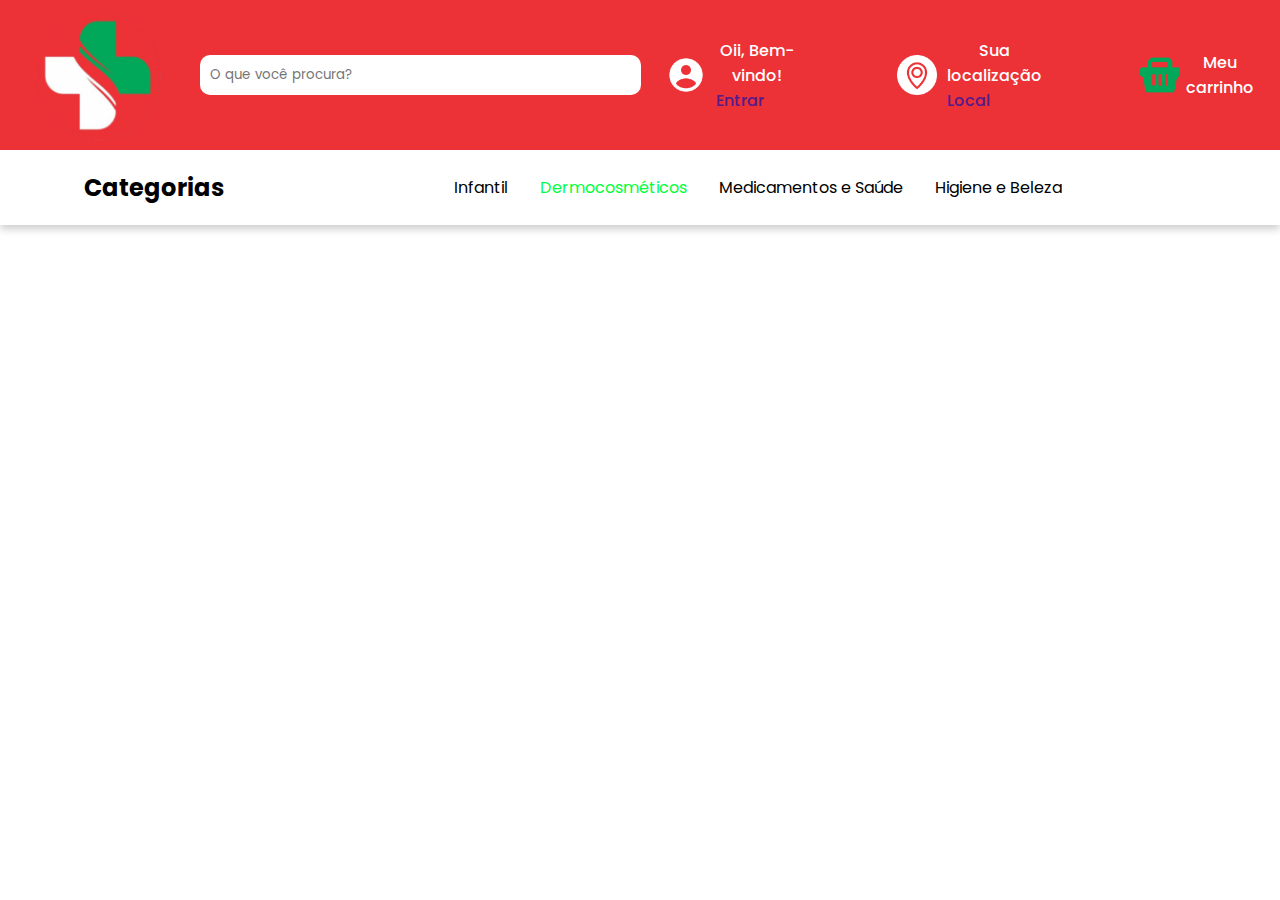
<file: dermocosmeticos/dermocosmeticos.html>
<!DOCTYPE html>
<html lang="pt-br">
  <head>
    <meta charset="UTF-8" />
    <meta name="viewport" content="width=device-width, initial-scale=1.0" />
    <link
      rel="stylesheet"
      href="https://cdnjs.cloudflare.com/ajax/libs/font-awesome/6.6.0/css/all.min.css"
      integrity="sha512-Kc323vGBEqzTmouAECnVceyQqyqdsSiqLQISBL29aUW4U/M7pSPA/gEUZQqv1cwx4OnYxTxve5UMg5GT6L4JJg=="
      crossorigin="anonymous"
      referrerpolicy="no-referrer"
    />
    <link rel="stylesheet" href="dermocosmeticos.css" />
    <title>Farmácia do trabalhador BH</title>
  </head>
  <body>
    <header>
      <div class="header-conteiner">
        <img src="../dermocosmeticos/img-dermos/logo.png" alt="" class="logotipo" />

        <div class="procurar">
          <input type="text" placeholder="O que você procura?" />
          <i class="fa-solid fa-magnifying-glass" style="color: #464646cc"></i>
        </div>

        <div class="header-outros">
          <div id="login" class="outros">
            <a href="">
              <img
                src="./img-dermos/icone-perfil.png"
                alt="imagem de login"
              />
              <div>
                <p>Oii, Bem-vindo!</p>
                <a href="">Entrar</a>
              </div>
            </a>
          </div>

          <div id="local" class="outros">
            <a href="">
              <img
                src="./img-dermos/icone-localizacao.png"
                alt="imagem de localização"
              />
              <div>
                <p>Sua localização</p>
                <a href="">Local</a>
              </div>
            </a>
          </div>

          <div id="cesta" class="outros">
            <a href="">
              <img
                src="./img-dermos/icone-cestinha.png"
                alt="imagem de uma cesta"
              />
              <p>Meu carrinho</p>
            </a>
          </div>
        </div>
      </div>
    </header>
    <section id="navegacao">
      <div class="navegacao-conteiner">
        <h2>Categorias</h2>
        <nav>
          <ul>
            <li>
              <a href="../index.html">
                <i class="fa-solid fa-house"></i>
              </a>
            </li>

            <li>
              <a href="../infantil/infantil.html"> Infantil </a>
            </li>

            <li>
              <a href="">
                <span class="cor-dermocosmeticos">
                    Dermocosméticos
                </span> 
             </a>
            </li>

            <li>
              <a href="../medicamentos/medicamentos.html"> 
                    Medicamentos e Saúde 
            </a>
            </li>

            <li>
              <a href="../higiene/higiene.html">
                Higiene e Beleza 
            </a>
            </li>
          </ul>
        </nav>
      </div>
    </section>
  </body>
</html>
</file>
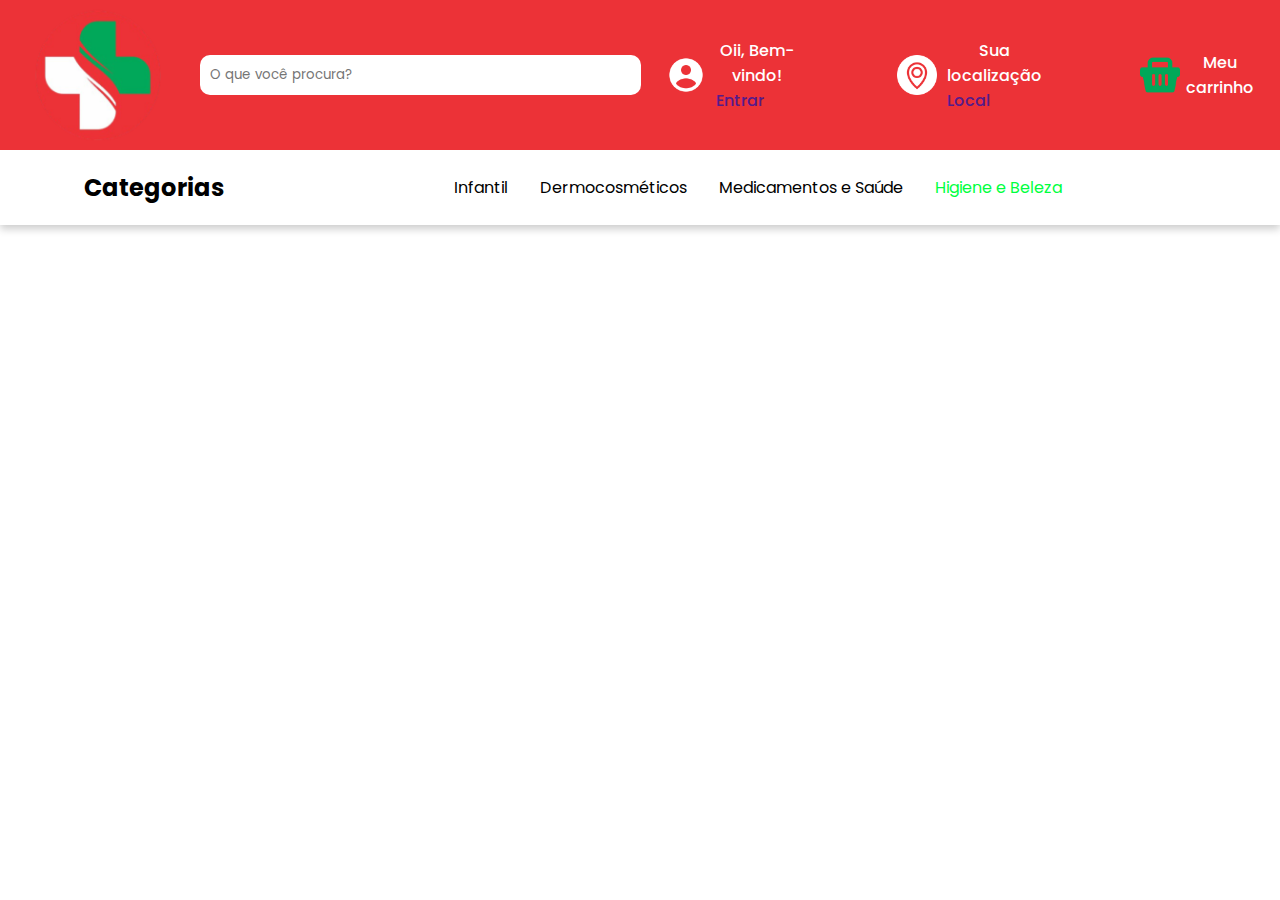
<file: higiene/higiene.html>
<!DOCTYPE html>
<html lang="pt-br">
  <head>
    <meta charset="UTF-8" />
    <meta name="viewport" content="width=device-width, initial-scale=1.0" />
    <link
      rel="stylesheet"
      href="https://cdnjs.cloudflare.com/ajax/libs/font-awesome/6.6.0/css/all.min.css"
      integrity="sha512-Kc323vGBEqzTmouAECnVceyQqyqdsSiqLQISBL29aUW4U/M7pSPA/gEUZQqv1cwx4OnYxTxve5UMg5GT6L4JJg=="
      crossorigin="anonymous"
      referrerpolicy="no-referrer"
    />
    <link rel="stylesheet" href="higiene.css" />
    <title>Farmácia do trabalhador BH</title>
  </head>
  <body>
    <header>
      <div class="header-conteiner">
        <img src="./img-higiene/logo.png" alt="" class="logotipo" />

        <div class="procurar">
          <input type="text" placeholder="O que você procura?" />
          <i class="fa-solid fa-magnifying-glass" style="color: #464646cc"></i>
        </div>

        <div class="header-outros">
          <div id="login" class="outros">
            <a href="">
              <img
                src="./img-higiene/icone-perfil.png"
                alt="imagem de login"
              />
              <div>
                <p>Oii, Bem-vindo!</p>
                <a href="">Entrar</a>
              </div>
            </a>
          </div>

          <div id="local" class="outros">
            <a href="">
              <img
                src="./img-higiene/icone-localizacao.png"
                alt="imagem de localização"
              />
              <div>
                <p>Sua localização</p>
                <a href="">Local</a>
              </div>
            </a>
          </div>

          <div id="cesta" class="outros">
            <a href="">
              <img
                src="./img-higiene/icone-cestinha.png"
                alt="imagem de uma cesta"
              />
              <p>Meu carrinho</p>
            </a>
          </div>
        </div>
      </div>
    </header>
    <section id="navegacao">
      <div class="navegacao-conteiner">
        <h2>Categorias</h2>
        <nav>
          <ul>
            <li>
              <a href="../index.html">
                <i class="fa-solid fa-house"></i>
              </a>
            </li>

            <li>
              <a href="../infantil/infantil.html"> Infantil </a>
            </li>

            <li>
              <a href="../dermocosmeticos/dermocosmeticos.html">
                 Dermocosméticos
                 </a>
            </li>

            <li>
              <a href="../medicamentos/medicamentos.html"> Medicamentos e Saúde </a>
            </li>

            <li>
              <a href=""> <span class="cor-higiene">Higiene e Beleza</span> </a>
            </li>
          </ul>
        </nav>
      </div>
    </section>
  </body>
</html>
</file>
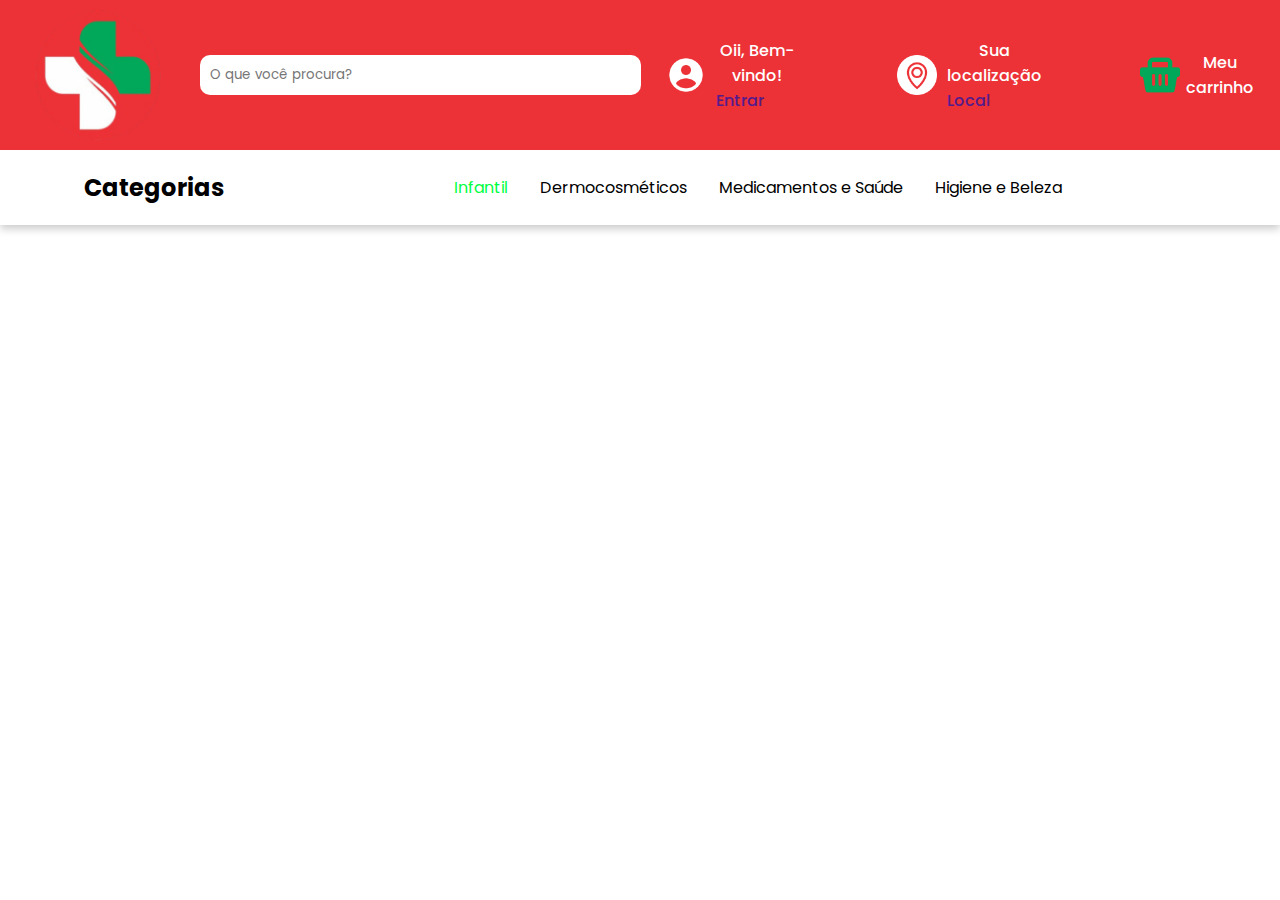
<file: infantil/infantil.html>
<!DOCTYPE html>
<html lang="pt-br">
<head>
    <meta charset="UTF-8">
    <meta name="viewport" content="width=device-width, initial-scale=1.0">
    <link rel="stylesheet" href="https://cdnjs.cloudflare.com/ajax/libs/font-awesome/6.6.0/css/all.min.css" integrity="sha512-Kc323vGBEqzTmouAECnVceyQqyqdsSiqLQISBL29aUW4U/M7pSPA/gEUZQqv1cwx4OnYxTxve5UMg5GT6L4JJg==" crossorigin="anonymous" referrerpolicy="no-referrer" />
    <link rel="stylesheet" href="infantil.css">
    <title>Farmácia do trabalhador BH</title>
</head>
<body>
    <header>

        <div class="header-conteiner">

            <img src="./img-infantil/logo.png" alt="" class="logotipo">

            <div class="procurar">
                <input type="text" placeholder="O que você procura?">   
                <i class="fa-solid fa-magnifying-glass" style="color: #464646cc;"></i>          
            </div>
           
          <div class="header-outros">

            <div id="login" class="outros">
                <a href="">
                    <img src="./img-infantil/icone-perfil.png" alt="imagem de login">
                    <div>
                        <p>Oii, Bem-vindo!</p>
                        <a href="">Entrar</a>
                    </div>

                </a>
            </div>

            <div id="local" class="outros">
                <a href="">
                    <img src="./img-infantil/icone-localizacao.png" alt="imagem de localização">
                    <div>
                        <p>Sua localização</p>
                        <a href="">Local</a>
                    </div>
                </a>

            </div>

            <div id="cesta" class="outros">
                <a href="">
                    <img src="./img-infantil/icone-cestinha.png" alt="imagem de uma cesta">
                    <p>Meu carrinho</p>
                </a>
            </div>

          </div>

        </div>

    </header>
    <section id="navegacao">
        <div class="navegacao-conteiner">
            <h2>
                Categorias
            </h2>
            <nav>
                <ul>

                    <li>
                        <a href="../index.html">
                            <i class="fa-solid fa-house"></i>
                        </a>
                    </li>

                    <li>
                        <a href="./infantil/infantil.html">
                          <span class="cor-infantil">Infantil</span>  
                        </a>
                    </li>

                    <li>
                        <a href="../dermocosmeticos/dermocosmeticos.html">
                            Dermocosméticos
                        </a>
                    </li>

                    <li>
                        <a href="../medicamentos/medicamentos.html">
                            Medicamentos e Saúde
                        </a>
                    </li>

                    <li>
                        <a href="../higiene/higiene.html">
                            Higiene e Beleza
                        </a>
                    </li>

                </ul>
            </nav>
        </div>
    </section>
</body>
</html>
</file>
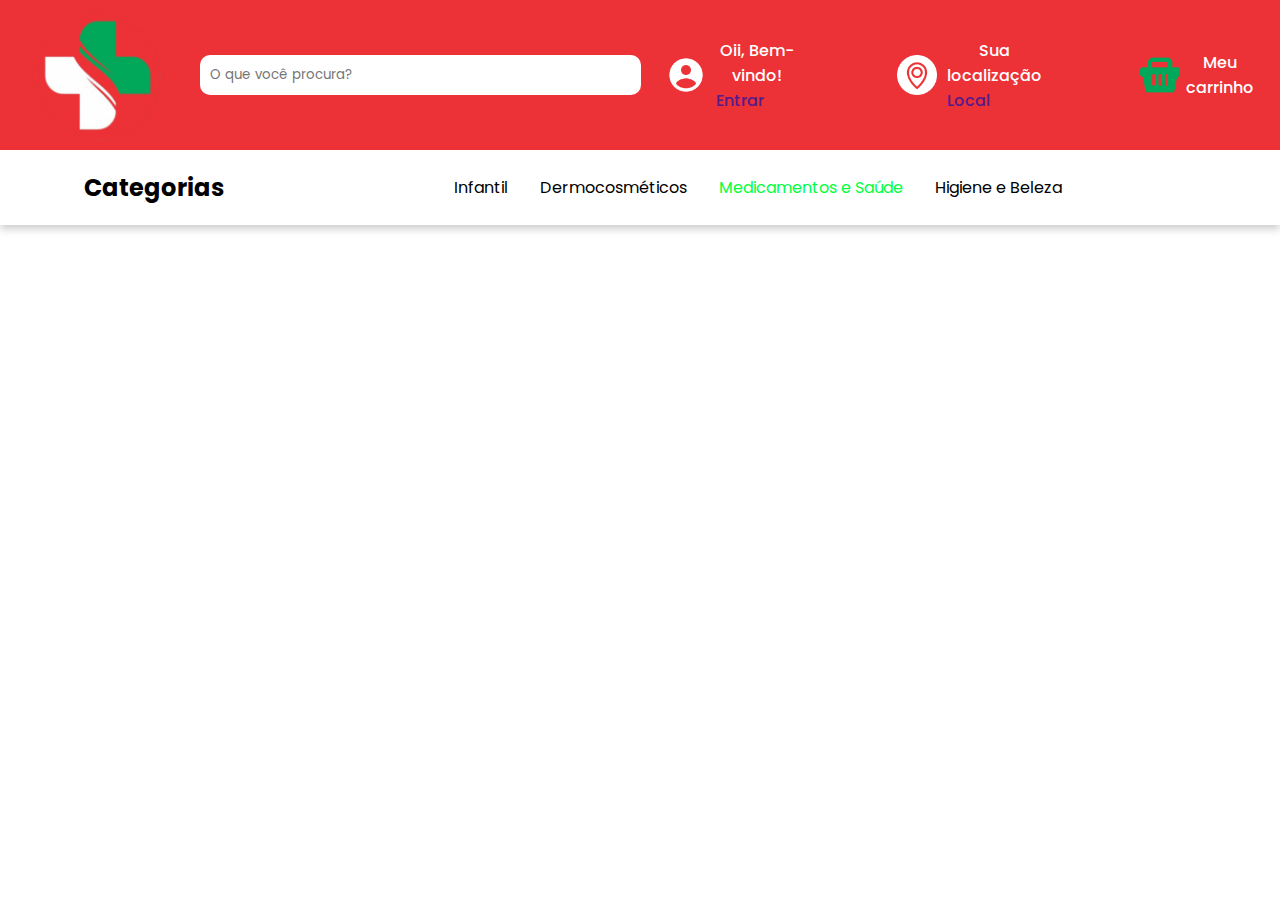
<file: medicamentos/medicamentos.html>
<!DOCTYPE html>
<html lang="pt-br">
  <head>
    <meta charset="UTF-8" />
    <meta name="viewport" content="width=device-width, initial-scale=1.0" />
    <link
      rel="stylesheet"
      href="https://cdnjs.cloudflare.com/ajax/libs/font-awesome/6.6.0/css/all.min.css"
      integrity="sha512-Kc323vGBEqzTmouAECnVceyQqyqdsSiqLQISBL29aUW4U/M7pSPA/gEUZQqv1cwx4OnYxTxve5UMg5GT6L4JJg=="
      crossorigin="anonymous"
      referrerpolicy="no-referrer"
    />
    <link rel="stylesheet" href="medicamentos.css" />
    <title>Farmácia do trabalhador BH</title>
  </head>
  <body>
    <header>
      <div class="header-conteiner">
        <img src="../medicamentos/img-medicamentos/logo.png" alt="" class="logotipo" />

        <div class="procurar">
          <input type="text" placeholder="O que você procura?" />
          <i class="fa-solid fa-magnifying-glass" style="color: #464646cc"></i>
        </div>

        <div class="header-outros">
          <div id="login" class="outros">
            <a href="">
              <img
                src="./img-medicamentos/icone-perfil.png"
                alt="imagem de login"
              />
              <div>
                <p>Oii, Bem-vindo!</p>
                <a href="">Entrar</a>
              </div>
            </a>
          </div>

          <div id="local" class="outros">
            <a href="">
              <img
                src="./img-medicamentos/icone-localizacao.png"
                alt="imagem de localização"
              />
              <div>
                <p>Sua localização</p>
                <a href="">Local</a>
              </div>
            </a>
          </div>

          <div id="cesta" class="outros">
            <a href="">
              <img
                src="./img-medicamentos/icone-cestinha.png"
                alt="imagem de uma cesta"
              />
              <p>Meu carrinho</p>
            </a>
          </div>
        </div>
      </div>
    </header>
    <section id="navegacao">
      <div class="navegacao-conteiner">
        <h2>Categorias</h2>
        <nav>
          <ul>
            <li>
              <a href="../index.html">
                <i class="fa-solid fa-house"></i>
              </a>
            </li>

            <li>
              <a href="../infantil/infantil.html"> Infantil </a>
            </li>

            <li>
              <a href="../dermocosmeticos/dermocosmeticos.html"> 
                Dermocosméticos 
            </a>
            </li>

            <li>
              <a href=""> 
                <span class="cor-medicamentos">
                    Medicamentos e Saúde 
                </span>
            </a>
            </li>

            <li>
              <a href="../higiene/higiene.html">
                Higiene e Beleza 
            </a>
            </li>
          </ul>
        </nav>
      </div>
    </section>
  </body>
</html>
</file>
<file: dermocosmeticos/dermocosmeticos.css>
@import url('https://fonts.googleapis.com/css2?family=Poppins:ital,wght@0,100;0,200;0,300;0,400;0,500;0,600;0,700;0,800;0,900;1,100;1,200;1,300;1,400;1,500;1,600;1,700;1,800;1,900&display=swap');

*{
    margin: 0;
    padding: 0;
    box-sizing: border-box;
    font-family: "Poppins", system-ui;
}

header{
    background-color: #ec3237;
    position: fixed;
    width: 100%;
    z-index: 9999;
}

.header-conteiner{
    display: flex;
    color: white;
    align-items: center;
    justify-content: space-around;
    font-weight: 500;
    & img{
        width: 200px;
        height: 150px;
        cursor: pointer;
    }
}

.header-outros{
    display: flex;
    gap: 3rem;
    align-items: center;
}

.outros{
    display: flex;
    align-items: center;
    gap: 10px;
    transition:  0.3s ease-in-out;
    padding: 25px;
    border-radius: 10px;
   & a{
    display: flex;
    align-items: center;
    text-align: center;
    text-decoration: none;
    gap: 5px;
    
    & p{
        color: white;
    }
   }

   & img{
    width: 40px;
    height: 40px;
   }
}

.outros:hover{
    background-color: #fc7277;
}

.procurar{
   display: flex;
   align-items: center;
   justify-content: center;
   width: 500px;
   position: relative;
   padding: 50px;


   & input{
    width: 100%;
    position: absolute;
    padding: 10px;
    border: 0;
    outline: 0;
    border-radius: 10px;
   }


   & i{
    position: absolute;
    right: 0;
    padding: 5px;
   }
}
#navegacao{
    display: flex;
    justify-content: center;
    align-items: center;
    height: 375px;
    z-index: -1;
}
.navegacao-conteiner{
    display: flex;
    align-items: center;
    padding: 20px;
    box-shadow: 0 4px 8px rgba(0, 0, 0, 0.2);
    width: 100%;
    & h2{
        margin-left: 4rem;
    }
}
nav{
    margin: auto;
}
.navegacao-conteiner ul{
    display: flex;
    gap: 2rem;
    list-style: none;
    & a{
        text-decoration: none;
        color: #000;
        transition: 0.3s ease-in-out;

    }

    & a:hover{
        color: rgb(0, 255, 64);
    }

}
.cor-dermocosmeticos{
    color: rgb(0, 255, 64);
}
</file>
<file: higiene/higiene.css>
@import url('https://fonts.googleapis.com/css2?family=Poppins:ital,wght@0,100;0,200;0,300;0,400;0,500;0,600;0,700;0,800;0,900;1,100;1,200;1,300;1,400;1,500;1,600;1,700;1,800;1,900&display=swap');

*{
    margin: 0;
    padding: 0;
    box-sizing: border-box;
    font-family: "Poppins", system-ui;
}

header{
    background-color: #ec3237;
    position: fixed;
    width: 100%;
    z-index: 9999;
}

.header-conteiner{
    display: flex;
    color: white;
    align-items: center;
    justify-content: space-around;
    font-weight: 500;
    & img{
        width: 200px;
        height: 150px;
        cursor: pointer;
    }
}

.header-outros{
    display: flex;
    gap: 3rem;
    align-items: center;
}

.outros{
    display: flex;
    align-items: center;
    gap: 10px;
    transition:  0.3s ease-in-out;
    padding: 25px;
    border-radius: 10px;
   & a{
    display: flex;
    align-items: center;
    text-align: center;
    text-decoration: none;
    gap: 5px;
    
    & p{
        color: white;
    }
   }

   & img{
    width: 40px;
    height: 40px;
   }
}

.outros:hover{
    background-color: #fc7277;
}

.procurar{
   display: flex;
   align-items: center;
   justify-content: center;
   width: 500px;
   position: relative;
   padding: 50px;


   & input{
    width: 100%;
    position: absolute;
    padding: 10px;
    border: 0;
    outline: 0;
    border-radius: 10px;
   }


   & i{
    position: absolute;
    right: 0;
    padding: 5px;
   }
}
#navegacao{
    display: flex;
    justify-content: center;
    align-items: center;
    height: 375px;
    z-index: -1;
}
.navegacao-conteiner{
    display: flex;
    align-items: center;
    padding: 20px;
    box-shadow: 0 4px 8px rgba(0, 0, 0, 0.2);
    width: 100%;
    & h2{
        margin-left: 4rem;
    }
}
nav{
    margin: auto;
}
.navegacao-conteiner ul{
    display: flex;
    gap: 2rem;
    list-style: none;
    & a{
        text-decoration: none;
        color: #000;
        transition: 0.3s ease-in-out;

    }

    & a:hover{
        color: rgb(0, 255, 64);
    }

}
.cor-higiene{
    color: rgb(0, 255, 64);
}
</file>
<file: infantil/infantil.css>
@import url('https://fonts.googleapis.com/css2?family=Poppins:ital,wght@0,100;0,200;0,300;0,400;0,500;0,600;0,700;0,800;0,900;1,100;1,200;1,300;1,400;1,500;1,600;1,700;1,800;1,900&display=swap');

*{
    margin: 0;
    padding: 0;
    box-sizing: border-box;
    font-family: "Poppins", system-ui;
}

header{
    background-color: #ec3237;
    position: fixed;
    width: 100%;
    z-index: 9999;
}

.header-conteiner{
    display: flex;
    color: white;
    align-items: center;
    justify-content: space-around;
    font-weight: 500;
    & img{
        width: 200px;
        height: 150px;
        cursor: pointer;
    }
}

.header-outros{
    display: flex;
    gap: 3rem;
    align-items: center;
}

.outros{
    display: flex;
    align-items: center;
    gap: 10px;
    transition:  0.3s ease-in-out;
    padding: 25px;
    border-radius: 10px;
   & a{
    display: flex;
    align-items: center;
    text-align: center;
    text-decoration: none;
    gap: 5px;
    
    & p{
        color: white;
    }
   }

   & img{
    width: 40px;
    height: 40px;
   }
}

.outros:hover{
    background-color: #fc7277;
}

.procurar{
   display: flex;
   align-items: center;
   justify-content: center;
   width: 500px;
   position: relative;
   padding: 50px;


   & input{
    width: 100%;
    position: absolute;
    padding: 10px;
    border: 0;
    outline: 0;
    border-radius: 10px;
   }


   & i{
    position: absolute;
    right: 0;
    padding: 5px;
   }
}
#navegacao{
    display: flex;
    justify-content: center;
    align-items: center;
    height: 375px;
    z-index: -1;
}
.navegacao-conteiner{
    display: flex;
    align-items: center;
    padding: 20px;
    box-shadow: 0 4px 8px rgba(0, 0, 0, 0.2);
    width: 100%;
    & h2{
        margin-left: 4rem;
    }
}
nav{
    margin: auto;
}
.navegacao-conteiner ul{
    display: flex;
    gap: 2rem;
    list-style: none;
    & a{
        text-decoration: none;
        color: #000;
        transition: 0.3s ease-in-out;

    }

    & a:hover{
        color: rgb(0, 255, 64);
    }

}
.cor-infantil{
    color: rgb(0, 255, 64);
}
</file>
<file: medicamentos/medicamentos.css>
@import url('https://fonts.googleapis.com/css2?family=Poppins:ital,wght@0,100;0,200;0,300;0,400;0,500;0,600;0,700;0,800;0,900;1,100;1,200;1,300;1,400;1,500;1,600;1,700;1,800;1,900&display=swap');

*{
    margin: 0;
    padding: 0;
    box-sizing: border-box;
    font-family: "Poppins", system-ui;
}

header{
    background-color: #ec3237;
    position: fixed;
    width: 100%;
    z-index: 9999;
}

.header-conteiner{
    display: flex;
    color: white;
    align-items: center;
    justify-content: space-around;
    font-weight: 500;
    & img{
        width: 200px;
        height: 150px;
        cursor: pointer;
    }
}

.header-outros{
    display: flex;
    gap: 3rem;
    align-items: center;
}

.outros{
    display: flex;
    align-items: center;
    gap: 10px;
    transition:  0.3s ease-in-out;
    padding: 25px;
    border-radius: 10px;
   & a{
    display: flex;
    align-items: center;
    text-align: center;
    text-decoration: none;
    gap: 5px;
    
    & p{
        color: white;
    }
   }

   & img{
    width: 40px;
    height: 40px;
   }
}

.outros:hover{
    background-color: #fc7277;
}

.procurar{
   display: flex;
   align-items: center;
   justify-content: center;
   width: 500px;
   position: relative;
   padding: 50px;


   & input{
    width: 100%;
    position: absolute;
    padding: 10px;
    border: 0;
    outline: 0;
    border-radius: 10px;
   }


   & i{
    position: absolute;
    right: 0;
    padding: 5px;
   }
}
#navegacao{
    display: flex;
    justify-content: center;
    align-items: center;
    height: 375px;
    z-index: -1;
}
.navegacao-conteiner{
    display: flex;
    align-items: center;
    padding: 20px;
    box-shadow: 0 4px 8px rgba(0, 0, 0, 0.2);
    width: 100%;
    & h2{
        margin-left: 4rem;
    }
}
nav{
    margin: auto;
}
.navegacao-conteiner ul{
    display: flex;
    gap: 2rem;
    list-style: none;
    & a{
        text-decoration: none;
        color: #000;
        transition: 0.3s ease-in-out;

    }

    & a:hover{
        color: rgb(0, 255, 64);
    }

}
.cor-medicamentos{
    color: rgb(0, 255, 64);
}
</file>
